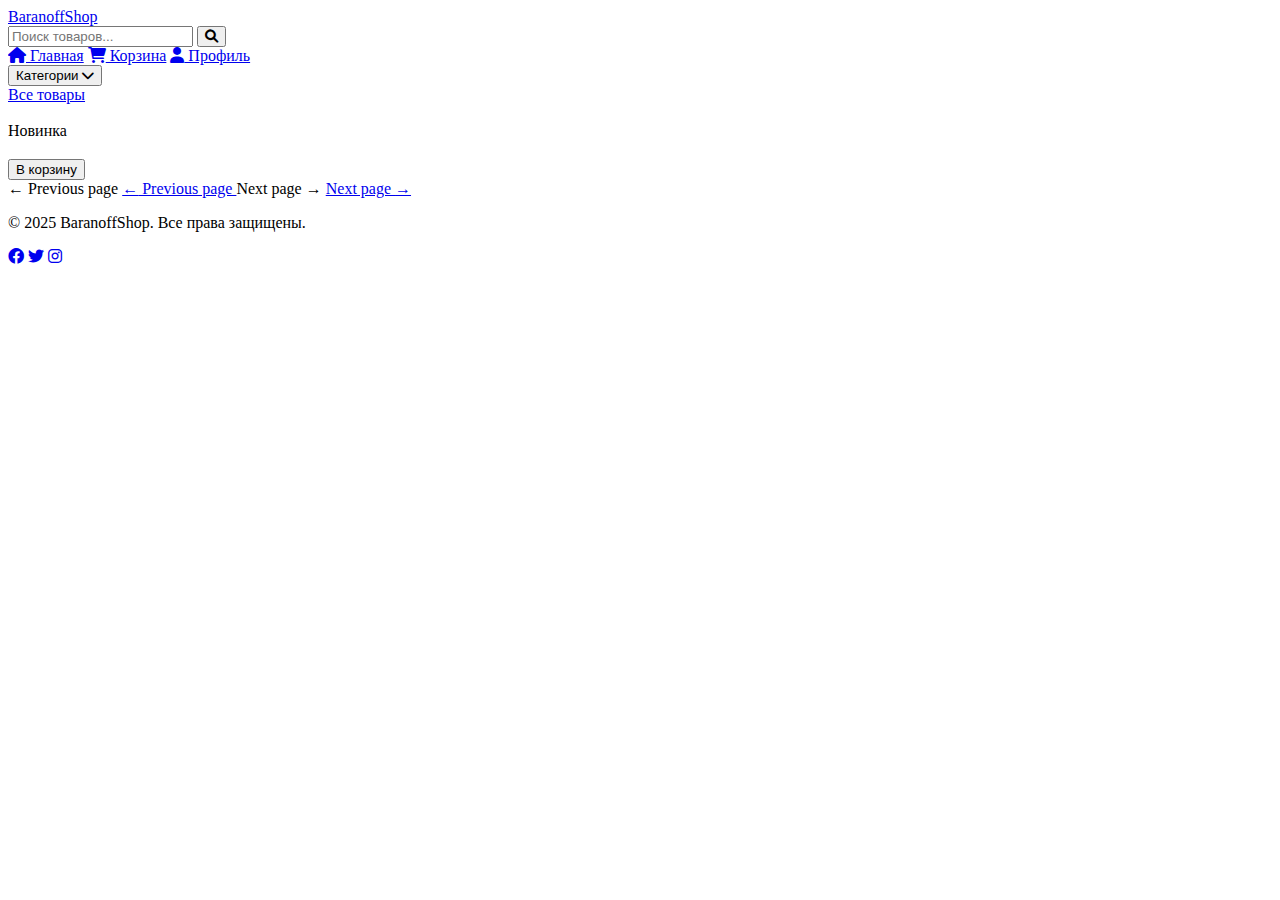
<file: src/main/resources/templates/index.html>
<!DOCTYPE html>
<html lang="en" xmlns:th="http://www.thymeleaf.org">
<head>
    <meta charset="UTF-8">
    <link rel="stylesheet" th:href="@{/css/main.css}">
    <link rel="stylesheet" href="https://cdnjs.cloudflare.com/ajax/libs/font-awesome/6.0.0-beta3/css/all.min.css">
    <title>Home page</title>
</head>
    <body>
    <nav class="navbar">
        <div class="nav-container">
            <div class="logo">
                <a href="#">BaranoffShop</a>
            </div>

            <div class="search-container">
                <form action="/search" method="GET">
                    <input type="text" class="search-input" placeholder="Поиск товаров..." name="query">
                    <button type="submit" class="search-button">
                        <i class="fas fa-search"></i>
                    </button>
                </form>
            </div>

            <div class="nav-links">
                <a href="/" class="nav-link"><i class="fas fa-home"></i> Главная</a>
                <a href="/cart" class="nav-link"><i class="fas fa-shopping-cart"></i> Корзина</a>
                <a href="/profile" class="nav-link"><i class="fas fa-user"></i> Профиль</a>
            </div>
        </div>

        <div class="category-nav">
            <div class="category-dropdown">
                <button class="category-btn">Категории <i class="fas fa-chevron-down"></i></button>
                <div class="dropdown-content">
                    <a href="/" class="category-link">Все товары</a>

                    <div th:each="category : ${categories}">
                        <a th:href="@{/category/{id}(id=${category.id})}" class="category-link" th:text="${category.name}"></a>
                        <div class="subcategories">
                            <div th:each="subcategory : ${category.subcategories}">
                                <a th:href="@{/subcategory/{id}(id=${subcategory.id})}" class="subcategory-link" th:text="${subcategory.name}"></a>
                            </div>
                        </div>
                    </div>
                </div>
            </div>
        </div>
    </nav>

    <main class="main-content">

        <div class="products-grid">
            <div th:each="product : ${products}">
                <div class="product-card">
                    <a th:href="@{/product/{id}(id=${product.id})}">
                        <div class="product-image-container">
                            <img th:src="${product.imageUrl}" th:alt="${product.name}" class="product-image">
                            <div class="product-badge">Новинка</div>
                        </div>
                        <div class="product-info">
                            <h3 class="product-title" th:text="${product.name}"></h3>
                            <p class="product-brand" th:text=" ${'Бренд: '+product.brand}"></p>
                            <p class="product-description" th:text="${product.description}"></p>
                            <div class="product-price-container">
                                <span class="product-price" th:text="${'$'+product.price}"></span>
<!--                                <span class="product-old-price" th:text="${'$'+product.price}"></span>-->
                            </div>
                            <div class="product-stock" th:text="${'В наличии: '+product.stockQuantity + ' шт.'}"></div>
                        </div>
                    </a>
                    <form action="/cart/add" method="POST" class="add-to-cart-form">
                        <input type="hidden" name="product_id" value="1">
                        <button type="submit" class="add-to-cart-btn">В корзину</button>
                    </form>
                </div>
            </div>
        </div>
    </main>

    <div class="pagination-container">
        <a th:if="${page > 0}" th:href="@{/(page=${page - 1})}" class="pagination-button previous-page">
            <span>&larr;</span>
            Previous page
        </a>
        <a th:if="${page <= 0}" href="#" class="pagination-button previous-page disabled">
            <span>&larr;</span>
            Previous page
        </a>

        <a th:if="${page < allPages}" th:href="@{/(page=${page + 1})}" class="pagination-button next-page">
            Next page
            <span>&rarr;</span>
        </a>
        <a th:if="${page == allPages}" href="#" class="pagination-button next-page disabled">
            Next page
            <span>&rarr;</span>
        </a>
    </div>

    <footer class="footer">
        <div class="footer-content">
            <p>&copy; 2025 BaranoffShop. Все права защищены.</p>
            <div class="social-links">
                <a href="#"><i class="fab fa-facebook"></i></a>
                <a href="#"><i class="fab fa-twitter"></i></a>
                <a href="#"><i class="fab fa-instagram"></i></a>
            </div>
        </div>
    </footer>
    </body>
</html>
</file>
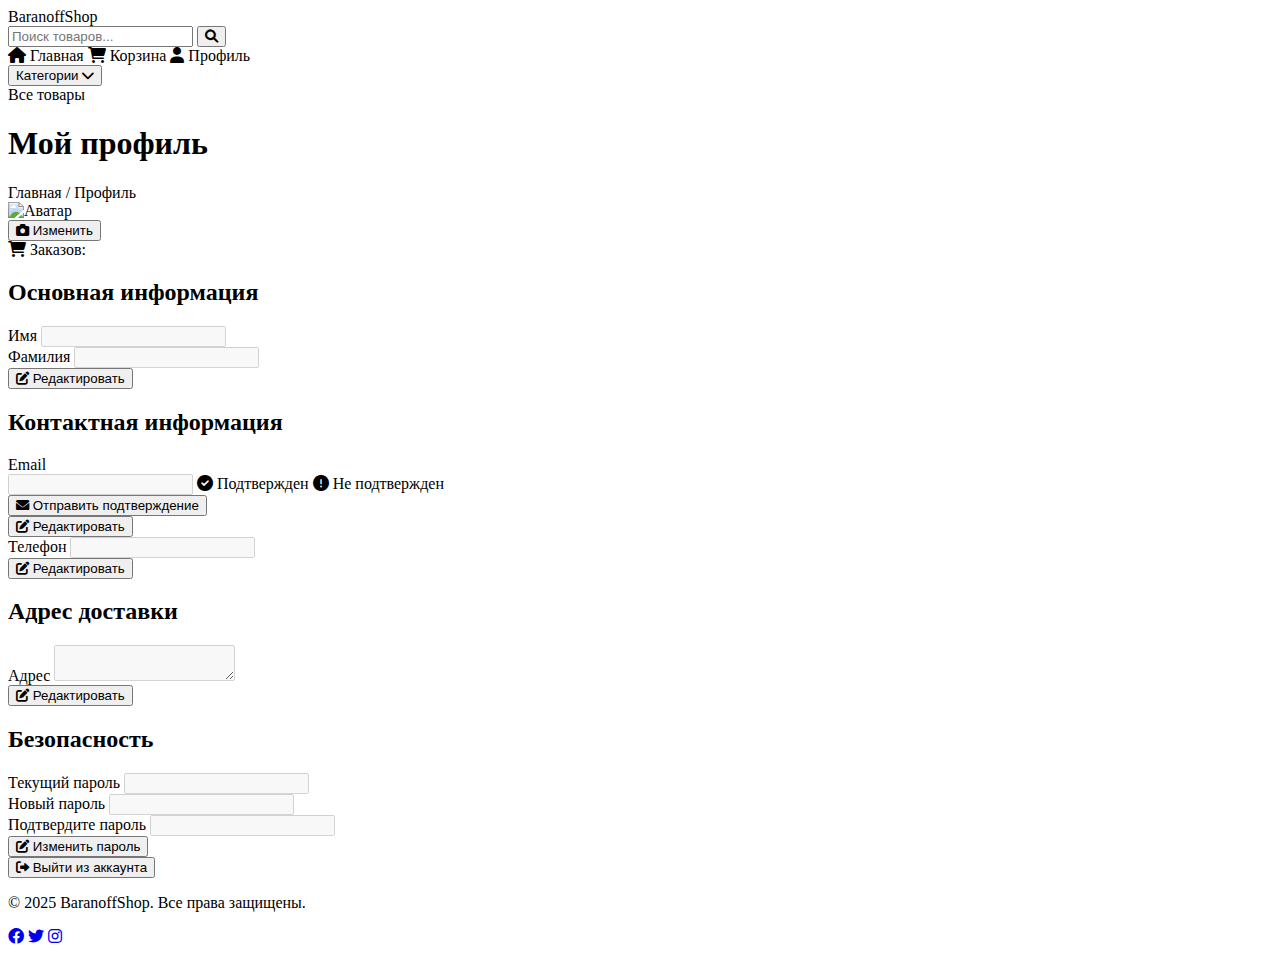
<file: src/main/resources/templates/profile-page.html>
<!DOCTYPE html>
<html lang="en" xmlns:th="http://www.thymeleaf.org">
<head>
    <meta charset="UTF-8">
    <meta name="viewport" content="width=device-width, initial-scale=1.0">
    <title>Профиль</title>
    <link rel="stylesheet" th:href="@{/css/main.css}">
    <link rel="stylesheet" th:href="@{/css/profile.css}">
    <link rel="stylesheet" href="https://cdnjs.cloudflare.com/ajax/libs/font-awesome/6.0.0-beta3/css/all.min.css">
    <meta name="_csrf" th:content="${_csrf.token}"/>
    <meta name="_csrf_header" th:content="${_csrf.headerName}"/>
</head>
<body>
<nav class="navbar">
    <div class="nav-container">
        <div class="logo">
            <a th:href="@{/}">BaranoffShop</a>
        </div>

        <div class="search-container">
            <form th:action="@{/search}" th:method="GET">
                <input type="text" class="search-input" placeholder="Поиск товаров..." name="query">
                <button type="submit" class="search-button">
                    <i class="fas fa-search"></i>
                </button>
            </form>
        </div>

        <div class="nav-links">
            <a th:href="@{/}" class="nav-link"><i class="fas fa-home"></i> Главная</a>
            <a th:href="@{/cart}" class="nav-link"><i class="fas fa-shopping-cart"></i> Корзина</a>
            <a th:href="@{/profile}" class="nav-link active"><i class="fas fa-user"></i> Профиль</a>
        </div>
    </div>

    <div class="category-nav">
        <div class="category-dropdown">
            <button class="category-btn">Категории <i class="fas fa-chevron-down"></i></button>
            <div class="dropdown-content">
                <a th:href="@{/}" class="category-link">Все товары</a>
                <div th:each="category : ${categories}">
                    <a th:href="@{/category/{id}(id=${category.id})}" class="category-link" th:text="${category.name}"></a>
                    <div class="subcategories">
                        <div th:each="subcategory : ${category.subcategories}">
                            <a th:href="@{/subcategory/{id}(id=${subcategory.id})}" class="subcategory-link" th:text="${subcategory.name}"></a>
                        </div>
                    </div>
                </div>
            </div>
        </div>
    </div>
</nav>

<main class="main-content profile-content">
    <div class="profile-header">
        <h1 class="profile-title">Мой профиль</h1>
        <div class="breadcrumbs">
            <a th:href="@{/}">Главная</a>
            <span>/</span>
            <span>Профиль</span>
        </div>
    </div>

    <div class="profile-container">
        <div class="profile-sidebar">
            <div class="avatar-container">
                <img th:src="${user.avatarUrl != null ? user.avatarUrl : '/images/default-avatar.png'}"
                     alt="Аватар" class="profile-avatar" id="avatarImage">
                <form th:action="@{/profile/avatar}" th:method="POST" enctype="multipart/form-data" class="avatar-form">
                    <input type="file" name="avatar" id="avatarInput" accept="image/*" style="display: none;">
                    <button type="button" class="change-avatar-btn" onclick="document.getElementById('avatarInput').click()">
                        <i class="fas fa-camera"></i> Изменить
                    </button>
                    <button type="submit" class="save-avatar-btn" style="display: none;">
                        <i class="fas fa-save"></i> Сохранить
                    </button>
                </form>
            </div>

            <div class="profile-stats">
                <div class="stat-item">
                    <i class="fas fa-shopping-cart"></i>
                    <span>Заказов: <span class="orders-count" th:text="${countOrdersByUserId}"></span></span>
                </div>
            </div>
        </div>

        <div class="profile-main">
            <div class="profile-section">
                <h2 class="section-title">Основная информация</h2>
                <form th:action="@{/profile/update-name}" th:method="POST" class="profile-form" th:object="${nameUpdate}">
                    <div class="form-group">
                        <label for="firstName">Имя</label>
                        <input type="text" id="firstName" name="firstName" th:field="*{firstName}" th:placeholder="${user.firstName}" class="form-input" disabled>
                        <span style="color: red" th:if="${#fields.hasErrors('firstName')}" th:errors="*{firstName}"></span>
                    </div>
                    <div class="form-group">
                        <label for="lastName">Фамилия</label>
                        <input type="text" id="lastName" name="lastName" th:field="*{lastName}" th:placeholder="${user.lastName}" class="form-input" disabled>
                        <span style="color: red" th:if="${#fields.hasErrors('lastName')}" th:errors="*{lastName}"></span>
                    </div>
                    <div class="form-actions">
                        <button type="button" class="edit-btn" onclick="enableEditing(this)">
                            <i class="fas fa-edit"></i> Редактировать
                        </button>
                        <button type="submit" class="save-btn" style="display: none;">
                            <i class="fas fa-save"></i> Сохранить
                        </button>
                        <button type="button" class="cancel-btn" onclick="cancelEditing(this)" style="display: none;">
                            <i class="fas fa-times"></i> Отмена
                        </button>
                    </div>
                </form>
            </div>

            <div class="profile-section">
                <h2 class="section-title">Контактная информация</h2>
                <form th:object="${emailUpdate}" th:action="@{/profile/update-email}" th:method="POST" class="profile-form">
                    <div class="form-group">
                        <label for="email">Email</label>
                        <div class="input-with-status">
                            <input type="email" th:field="*{email}" id="email" name="email" class="form-input" th:placeholder="${user.email}" disabled>
                            <small style="color: red" th:if="${#fields.hasErrors('email')}" th:errors="*{email}"></small>
                            <span class="verified-status" th:if="${user.emailVerified}">
                                    <i class="fas fa-check-circle"></i> Подтвержден
                                </span>
                            <span class="unverified-status" th:if="${!user.emailVerified}">
                                    <i class="fas fa-exclamation-circle"></i> Не подтвержден
                                </span>
                        </div>
                        <div class="verification-actions" th:if="${!user.emailVerified}">
                            <button type="button" class="verify-btn" onclick="sendVerificationEmail()">
                                <i class="fas fa-envelope"></i> Отправить подтверждение
                            </button>
                        </div>
                    </div>
                    <div class="form-actions" th:if="${user.emailVerified}">
                        <button type="button" class="edit-btn" onclick="enableEditing(this)">
                            <i class="fas fa-edit"></i> Редактировать
                        </button>
                        <button type="submit" class="save-btn" style="display: none;">
                            <i class="fas fa-save"></i> Сохранить
                        </button>
                        <button type="button" class="cancel-btn" onclick="cancelEditing(this)" style="display: none;">
                            <i class="fas fa-times"></i> Отмена
                        </button>
                    </div>
                </form>

                <form th:object="${phoneUpdate}" th:action="@{/profile/update-phone}" th:method="POST" class="profile-form">
                    <div class="form-group">
                        <label for="phoneNumber">Телефон</label>
                        <input type="tel" th:field="*{phone}" id="phoneNumber" name="phoneNumber" class="form-input" th:placeholder="${user.phone}" disabled>
                        <small style="color: red" th:if="${#fields.hasErrors('phone')}" th:errors="*{phone}"></small>
                    </div>
                    <div class="form-actions">
                        <button type="button" class="edit-btn" onclick="enableEditing(this)">
                            <i class="fas fa-edit"></i> Редактировать
                        </button>
                        <button type="submit" class="save-btn" style="display: none;">
                            <i class="fas fa-save"></i> Сохранить
                        </button>
                        <button type="button" class="cancel-btn" onclick="cancelEditing(this)" style="display: none;">
                            <i class="fas fa-times"></i> Отмена
                        </button>
                    </div>
                </form>
            </div>

            <div class="profile-section">
                <h2 class="section-title">Адрес доставки</h2>
                <form th:object="${addressUpdate}" th:action="@{/profile/update-address}" th:method="POST" class="profile-form">
                    <div class="form-group">
                        <label for="address">Адрес</label>
                        <textarea id="address" th:field="*{address}" name="address" class="form-input" th:placeholder="${user.address}" disabled></textarea>
                        <small style="color: red" th:if="${#fields.hasErrors('address')}" th:errors="*{address}"></small>
                    </div>
                    <div class="form-actions">
                        <button type="button" class="edit-btn" onclick="enableEditing(this)">
                            <i class="fas fa-edit"></i> Редактировать
                        </button>
                        <button type="submit" class="save-btn" style="display: none;">
                            <i class="fas fa-save"></i> Сохранить
                        </button>
                        <button type="button" class="cancel-btn" onclick="cancelEditing(this)" style="display: none;">
                            <i class="fas fa-times"></i> Отмена
                        </button>
                    </div>
                </form>
            </div>

            <div class="profile-section">
                <h2 class="section-title">Безопасность</h2>
                <form th:object="${passwordUpdate}" th:action="@{/profile/change-password}" th:method="POST" class="profile-form">
                    <div class="form-group">
                        <label for="currentPassword">Текущий пароль</label>
                        <input type="password" th:field="*{currentPassword}" id="currentPassword" name="currentPassword" class="form-input" disabled>
                        <small style="color: red" th:if="${#fields.hasErrors('currentPassword')}" th:errors="*{currentPassword}"></small>
                    </div>
                    <div class="form-group">
                        <label for="newPassword">Новый пароль</label>
                        <input type="password" th:field="*{newPassword}" id="newPassword" name="newPassword" class="form-input" disabled>
                        <small style="color: red" th:if="${#fields.hasErrors('newPassword')}" th:errors="*{newPassword}"></small>
                    </div>
                    <div class="form-group">
                        <label for="confirmPassword">Подтвердите пароль</label>
                        <input type="password" th:field="*{confirmNewPassword}" id="confirmPassword" name="confirmPassword" class="form-input" disabled>
                        <small style="color: red" th:if="${#fields.hasErrors('confirmNewPassword')}" th:errors="*{confirmNewPassword}"></small>
                    </div>
                    <div class="form-actions">
                        <button type="button" class="edit-btn" onclick="enableEditing(this)">
                            <i class="fas fa-edit"></i> Изменить пароль
                        </button>
                        <button type="submit" class="save-btn" style="display: none;">
                            <i class="fas fa-save"></i> Сохранить
                        </button>
                        <button type="button" class="cancel-btn" onclick="cancelEditing(this)" style="display: none;">
                            <i class="fas fa-times"></i> Отмена
                        </button>
                    </div>
                </form>
            </div>
        </div>
    </div>
    <div class="logout-section">
        <form th:action="@{/logout}" th:method="POST" class="logout-form">
            <input type="hidden" th:name="${_csrf.parameterName}" th:value="${_csrf.token}"/>
            <button type="submit" class="logout-btn">
                <i class="fas fa-sign-out-alt"></i> Выйти из аккаунта
            </button>
        </form>
    </div>

</main>

<footer class="footer">
    <div class="footer-content">
        <p>&copy; 2025 BaranoffShop. Все права защищены.</p>
        <div class="social-links">
            <a href="#"><i class="fab fa-facebook"></i></a>
            <a href="#"><i class="fab fa-twitter"></i></a>
            <a href="#"><i class="fab fa-instagram"></i></a>
        </div>
    </div>
</footer>

<script th:src="@{/js/profile.js}"></script>

</body>
</html>
</file>
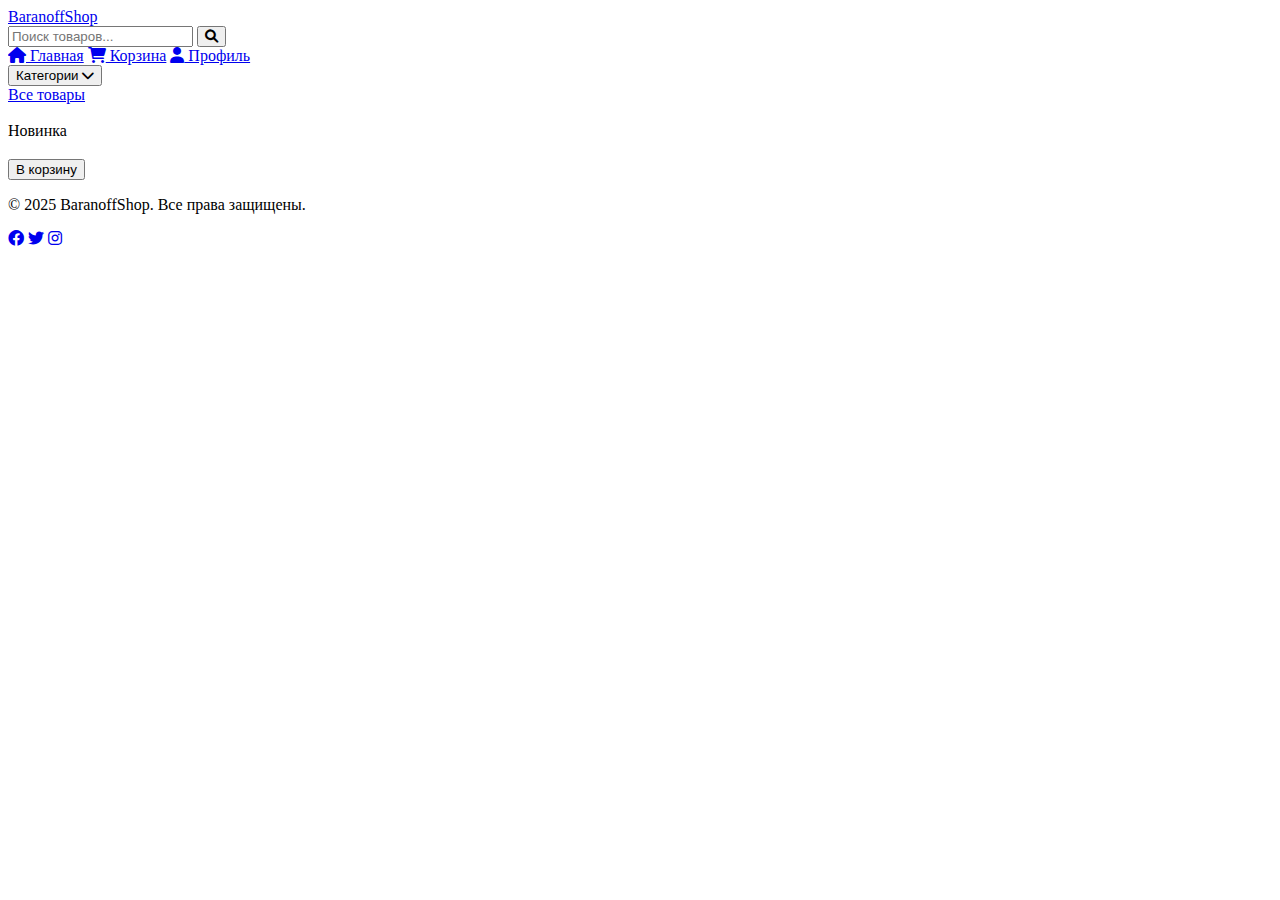
<file: src/main/resources/templates/search-results.html>
<!DOCTYPE html>
<html lang="en" xmlns:th="http://www.thymeleaf.org">
<head>
  <meta charset="UTF-8">
  <link rel="stylesheet" th:href="@{/css/main.css}">
  <link rel="stylesheet" href="https://cdnjs.cloudflare.com/ajax/libs/font-awesome/6.0.0-beta3/css/all.min.css">
  <title>Home page</title>
</head>
<body>
<nav class="navbar">
  <div class="nav-container">
    <div class="logo">
      <a href="/">BaranoffShop</a>
    </div>

    <div class="search-container">
      <form action="/search" method="GET">
        <input type="text" class="search-input" placeholder="Поиск товаров..." name="query">
        <button type="submit" class="search-button">
          <i class="fas fa-search"></i>
        </button>
      </form>
    </div>

    <div class="nav-links">
      <a href="/" class="nav-link"><i class="fas fa-home"></i> Главная</a>
      <a href="/cart" class="nav-link"><i class="fas fa-shopping-cart"></i> Корзина</a>
      <a href="/profile" class="nav-link"><i class="fas fa-user"></i> Профиль</a>
    </div>
  </div>

  <div class="category-nav">
    <div class="category-dropdown">
      <button class="category-btn">Категории <i class="fas fa-chevron-down"></i></button>
      <div class="dropdown-content">
        <a href="/" class="category-link">Все товары</a>

        <div th:each="category : ${categories}">
          <a th:href="@{/category/{id}(id=${category.id})}" class="category-link" th:text="${category.name}"></a>
          <div class="subcategories">
            <div th:each="subcategory : ${category.subcategories}">
              <a th:href="@{/subcategory/{id}(id=${subcategory.id})}" class="subcategory-link" th:text="${subcategory.name}"></a>
            </div>
          </div>
        </div>
      </div>
    </div>
  </div>
</nav>

<main class="main-content">

  <div class="products-grid">
    <div th:each="product : ${products}">
      <div class="product-card">
        <a th:href="@{/product/{id}(id=${product.id})}">
          <div class="product-image-container">
            <img th:src="${product.imageUrl}" th:alt="${product.name}" class="product-image">
            <div class="product-badge">Новинка</div>
          </div>
          <div class="product-info">
            <h3 class="product-title" th:text="${product.name}"></h3>
            <p class="product-brand" th:text=" ${'Бренд: '+product.brand}"></p>
            <p class="product-description" th:text="${product.description}"></p>
            <div class="product-price-container">
              <span class="product-price" th:text="${'$'+product.price}"></span>
              <!--                                <span class="product-old-price" th:text="${'$'+product.price}"></span>-->
            </div>
            <div class="product-stock" th:text="${'В наличии: '+product.stockQuantity + ' шт.'}"></div>
          </div>
        </a>
        <form action="/cart/add" method="POST" class="add-to-cart-form">
          <input type="hidden" name="product_id" value="1">
          <button type="submit" class="add-to-cart-btn">В корзину</button>
        </form>
      </div>
    </div>



  </div>
</main>

<footer class="footer">
  <div class="footer-content">
    <p>&copy; 2025 BaranoffShop. Все права защищены.</p>
    <div class="social-links">
      <a href="#"><i class="fab fa-facebook"></i></a>
      <a href="#"><i class="fab fa-twitter"></i></a>
      <a href="#"><i class="fab fa-instagram"></i></a>
    </div>
  </div>
</footer>
</body>
</html>
</file>
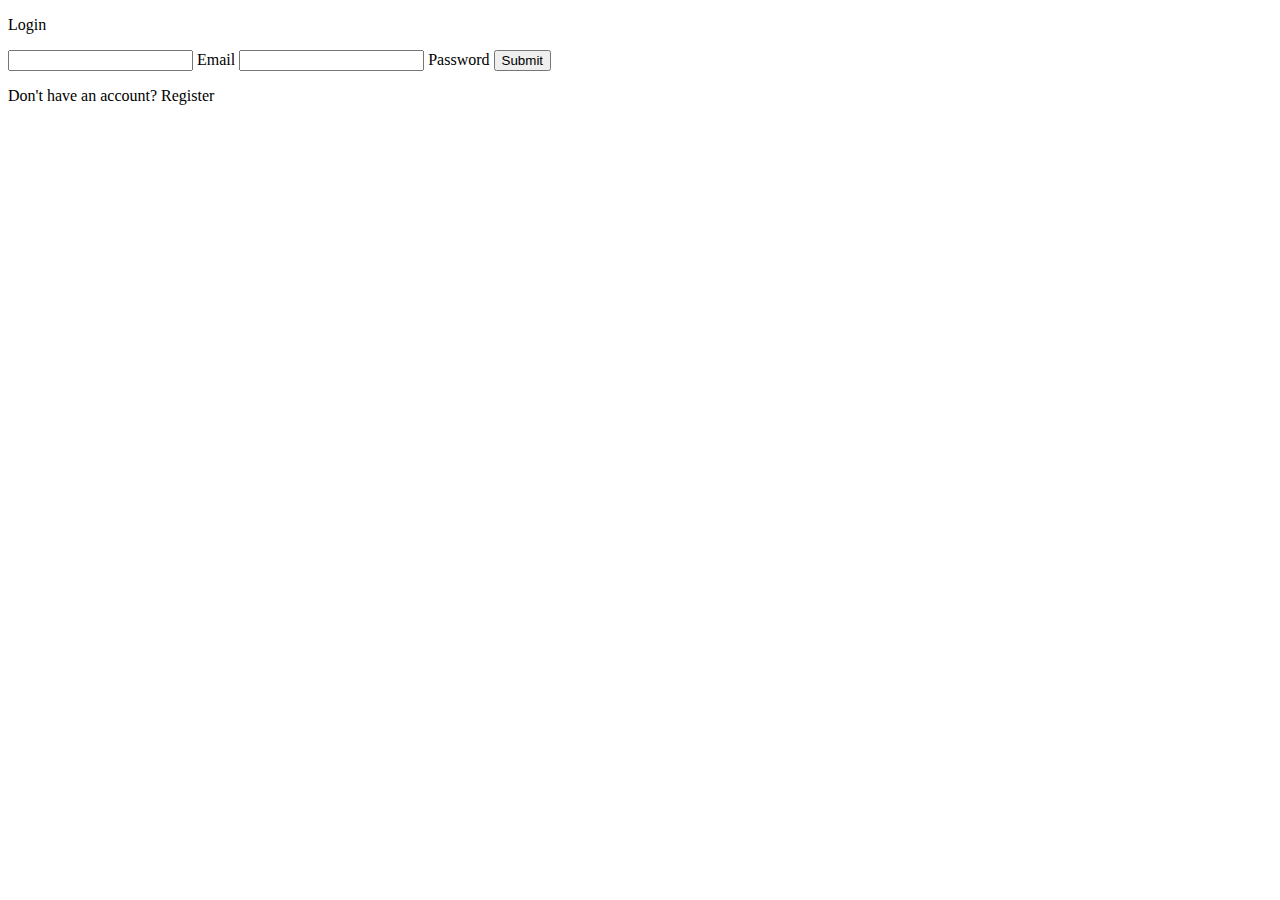
<file: src/main/resources/templates/auth/login.html>
<!DOCTYPE html>
<html lang="en" xmlns:th="http://www.thymeleaf.org">
<head>
    <meta charset="UTF-8">
    <title>Title</title>
    <link rel="stylesheet" th:href="@{/css/log.css}"/>
</head>
<body>
    <form class="form" th:method="POST" th:action="@{/process_login}" autocomplete="off">
        <p class="title">Login</p>

        <label for="username">
            <input class="input" type="text" required name="username" id="username" autocomplete="on">
            <span>Email</span>
        </label>

        <label for="password">
            <input class="input" type="password" required name="password" id="password">
            <span>Password</span>
        </label>

        <button class="submit" type="submit">Submit</button>

        <p class="signup">Don't have an account? <a th:href="@{/auth/registration}">Register</a></p>
    </form>
</body>
</html>
</file>
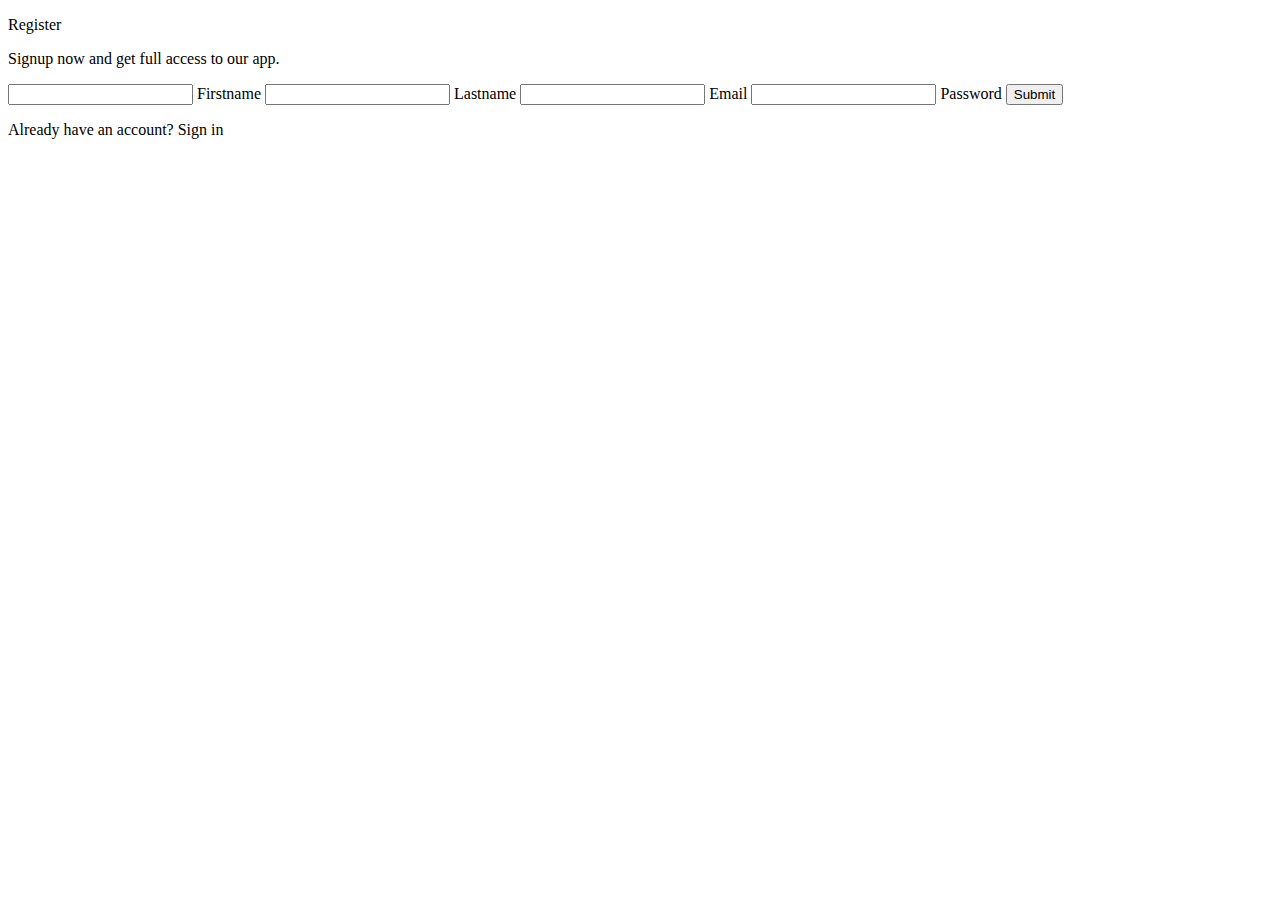
<file: src/main/resources/templates/auth/registration.html>
<!DOCTYPE html>
<html lang="en" xmlns:th="http://www.thymeleaf.org">
<head>
    <meta charset="UTF-8">
    <meta name="viewport" content="width=device-width, initial-scale=1.0">
    <link rel="stylesheet" th:href="@{/css/reg.css}">
    <title>Register</title>
</head>
<body>
    <form class="form" th:action="@{/auth/registration}" th:method="POST" th:object="${user}">
        <p class="title">Register</p>
        <p class="message">Signup now and get full access to our app.</p>

        <label for="firstName">
            <input class="input" type="text" required id="firstName" th:field="*{firstName}">
            <span>Firstname</span>
            <span style="color: red" th:if="${#fields.hasErrors()}" th:errors="*{firstName}"></span>
        </label>

        <label for="lastName">
            <input class="input" type="text" required id="lastName" th:field="*{lastName}">
            <span>Lastname</span>
            <span style="color: red" th:if="${#fields.hasErrors()}" th:errors="*{lastName}"></span>
        </label>

        <label for="email">
            <input class="input" type="email" required id="email" th:field="*{email}">
            <span>Email</span>
            <span style="color: red" th:if="${#fields.hasErrors()}" th:errors="*{email}"></span>
        </label>

        <label for="password">
            <input class="input" type="password" required id="password" th:field="*{password}">
            <span>Password</span>
            <span style="color: red" th:if="${#fields.hasErrors()}" th:errors="*{password}"></span>
        </label>

        <button class="submit" type="submit">Submit</button>

        <p class="signin">Already have an account? <a th:href="@{/auth/login}">Sign in</a></p>
    </form>
</body>
</html>
</file>
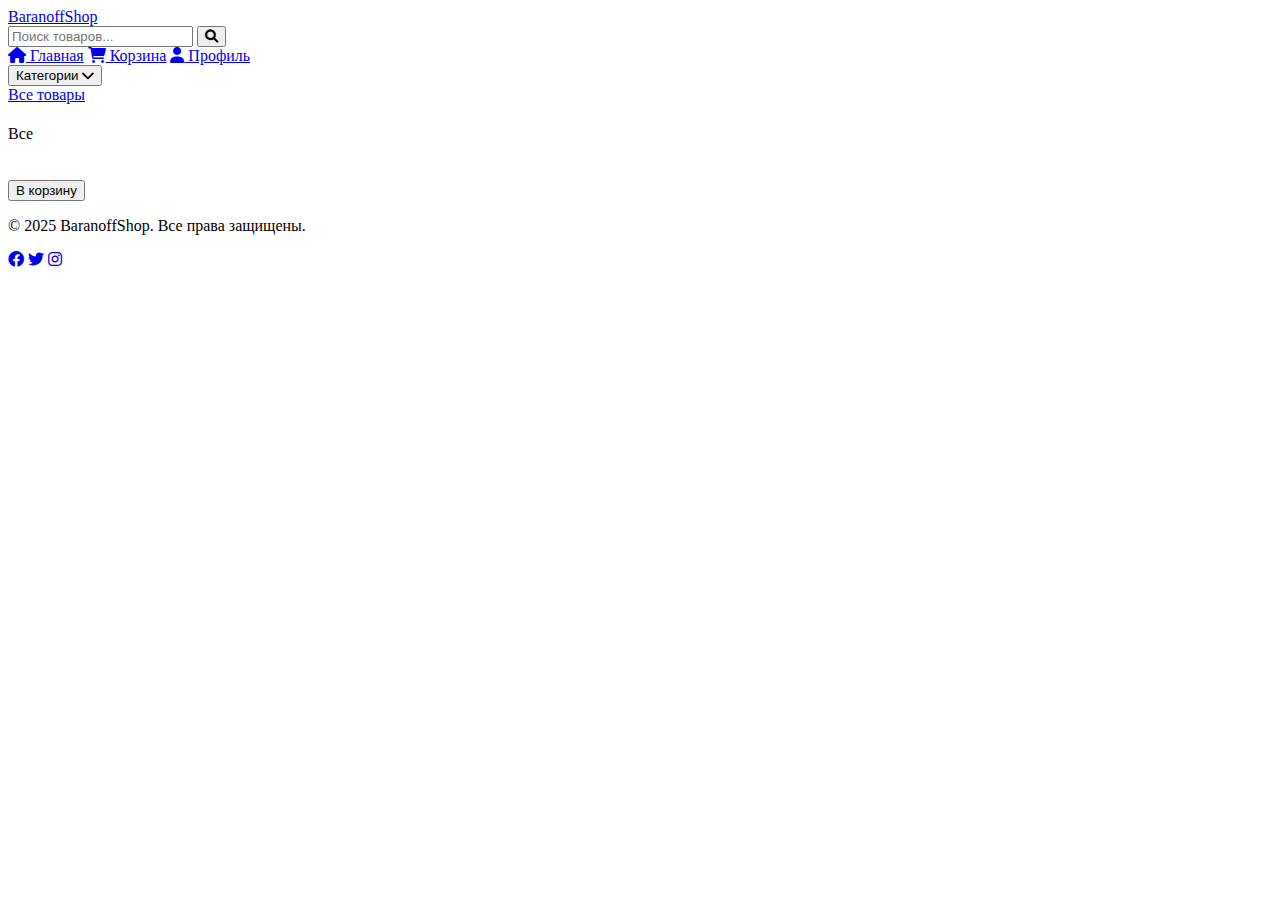
<file: src/main/resources/templates/category/categoryItems.html>
<!DOCTYPE html>
<html lang="ru" xmlns:th="http://www.thymeleaf.org">
<head>
    <meta charset="UTF-8">
    <meta name="viewport" content="width=device-width, initial-scale=1.0">
    <title th:text="${items.get(0).subcategory.category.name} + ' - BaranoffShop'"></title>
    <link rel="stylesheet" th:href="@{/css/main.css}">
    <link rel="stylesheet" href="https://cdnjs.cloudflare.com/ajax/libs/font-awesome/6.0.0-beta3/css/all.min.css">
</head>
<body>
<nav class="navbar">
    <div class="nav-container">
        <div class="logo">
            <a href="/">BaranoffShop</a>
        </div>

        <div class="search-container">
            <form action="/search" method="GET">
                <input type="text" class="search-input" placeholder="Поиск товаров..." name="query">
                <button type="submit" class="search-button">
                    <i class="fas fa-search"></i>
                </button>
            </form>
        </div>

        <div class="nav-links">
            <a href="/" class="nav-link"><i class="fas fa-home"></i> Главная</a>
            <a href="/cart" class="nav-link"><i class="fas fa-shopping-cart"></i> Корзина</a>
            <a href="/profile" class="nav-link"><i class="fas fa-user"></i> Профиль</a>
        </div>
    </div>

    <div class="category-nav">
        <div class="category-dropdown">
            <button class="category-btn">Категории <i class="fas fa-chevron-down"></i></button>
            <div class="dropdown-content">
                <a href="/" class="category-link">Все товары</a>

                <div th:each="category : ${categories}">
                    <a th:href="@{/category/{id}(id=${category.id})}" class="category-link" th:text="${category.name}"></a>
                    <div class="subcategories">
                        <div th:each="subcategory : ${category.subcategories}">
                            <a th:href="@{/subcategory/{id}(id=${subcategory.id})}" class="subcategory-link" th:text="${subcategory.name}"></a>
                        </div>
                    </div>
                </div>
            </div>
        </div>
    </div>
</nav>

<main class="main-content">
    <h1 class="category-title" th:text="${items.get(0).subcategory.category.name}"></h1>
<!--    <p class="category-description">Широкий выбор ноутбуков различных брендов и конфигураций</p>-->

    <div class="subcategory-filter">
        <a th:href="@{/category/{id}(id=${items.get(0).subcategory.category.id})}" class="subcategory-filter-link active">Все</a>
        <div th:each="subcategory : ${items.get(0).subcategory.category.subcategories}">
            <a th:href="@{/subcategory/{id}(id=${subcategory.id})}" class="subcategory-filter-link" th:text="${subcategory.name}"></a>
        </div>
    </div>

    <div class="products-grid">
        <div th:each="item : ${items}">
            <div class="product-card">
                <a th:href="@{/product/{id}(id=${item.id})}">
                    <div class="product-image-container">
                        <img th:src="${item.imageUrl}" th:alt="${item.name}" class="product-image">
<!--                        <div class="product-badge">Хит продаж</div>-->
                    </div>
                    <div class="product-info">
                        <h3 class="product-title" th:text="${item.name}"></h3>
                        <p class="product-brand" th:text="'Бренд: ' + ${item.brand}"></p>
                        <p class="product-description" th:text="${item.description}"></p>
                        <div class="product-price-container">
                            <span class="product-price" th:text="'$' + ${item.price}"></span>
                        </div>
                        <div class="product-stock" th:text="'В наличии: ' + ${item.stockQuantity} + ' шт.'"></div>
                    </div>
                </a>
                <form action="/cart/add" method="POST" class="add-to-cart-form">
                    <input type="hidden" name="product_id" value="1">
                    <button type="submit" class="add-to-cart-btn">В корзину</button>
                </form>
            </div>
        </div>
    </div>
</main>

<footer class="footer">
    <div class="footer-content">
        <p>&copy; 2025 BaranoffShop. Все права защищены.</p>
        <div class="social-links">
            <a href="#"><i class="fab fa-facebook"></i></a>
            <a href="#"><i class="fab fa-twitter"></i></a>
            <a href="#"><i class="fab fa-instagram"></i></a>
        </div>
    </div>
</footer>
</body>
</html>
</file>
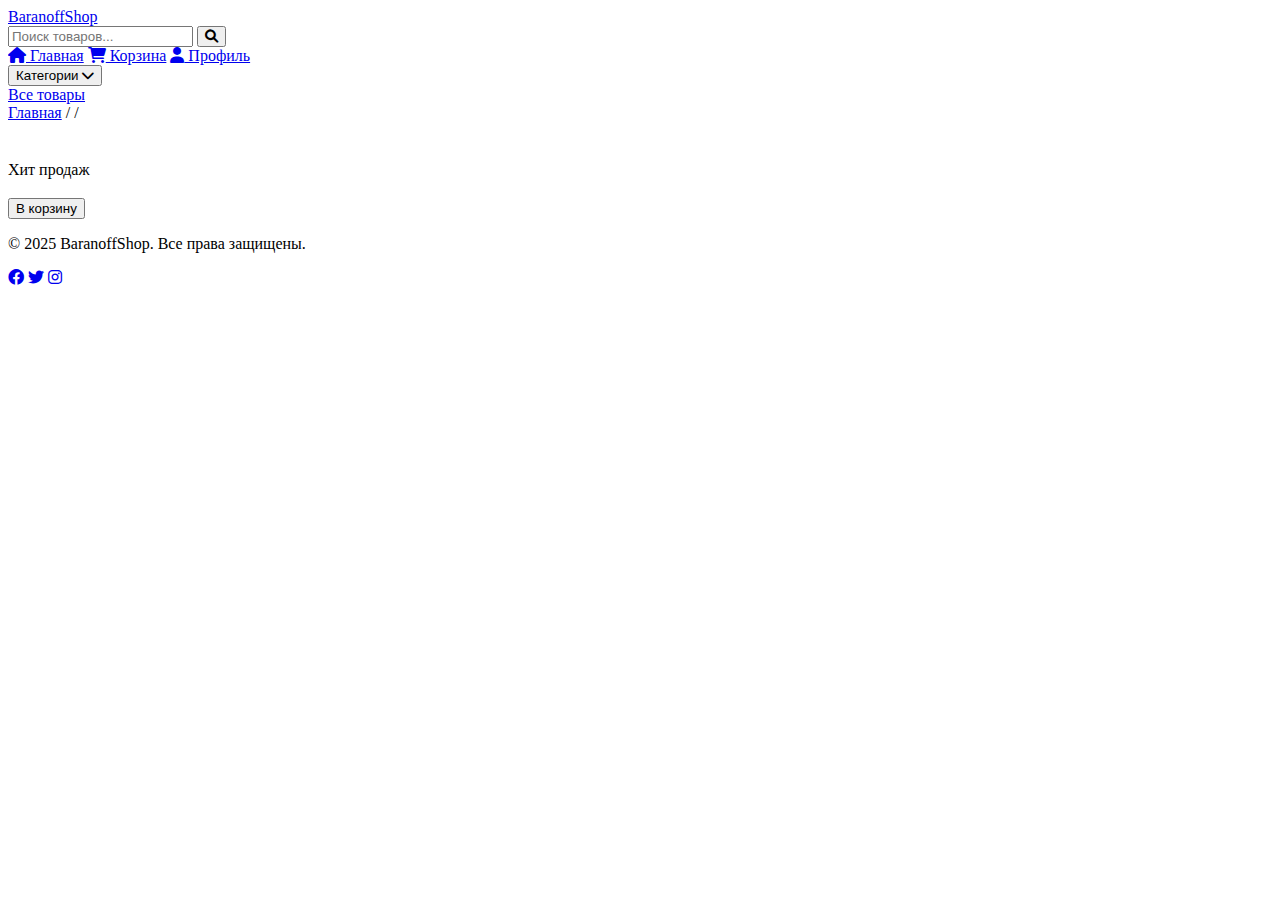
<file: src/main/resources/templates/category/subcategory.html>
<!DOCTYPE html>
<html lang="ru" xmlns:th="http://www.thymeleaf.org">
<head>
    <meta charset="UTF-8">
    <meta name="viewport" content="width=device-width, initial-scale=1.0">
    <title th:text="${items.get(0).subcategory.category.name} + ' ' + ${items.get(0).subcategory.name} + ' - BaranoffShop'"></title>
    <link rel="stylesheet" th:href="@{/css/main.css}">
    <link rel="stylesheet" href="https://cdnjs.cloudflare.com/ajax/libs/font-awesome/6.0.0-beta3/css/all.min.css">
</head>
<body>
<nav class="navbar">
    <div class="nav-container">
        <div class="logo">
            <a href="/">BaranoffShop</a>
        </div>

        <div class="search-container">
            <form action="/search" method="GET">
                <input type="text" class="search-input" placeholder="Поиск товаров..." name="query">
                <button type="submit" class="search-button">
                    <i class="fas fa-search"></i>
                </button>
            </form>
        </div>

        <div class="nav-links">
            <a href="/" class="nav-link"><i class="fas fa-home"></i> Главная</a>
            <a href="/cart" class="nav-link"><i class="fas fa-shopping-cart"></i> Корзина</a>
            <a href="/profile" class="nav-link"><i class="fas fa-user"></i> Профиль</a>
        </div>
    </div>

    <div class="category-nav">
        <div class="category-dropdown">
            <button class="category-btn">Категории <i class="fas fa-chevron-down"></i></button>
            <div class="dropdown-content">
                <a href="/" class="category-link">Все товары</a>
                <div th:each="category : ${categories}">
                    <a th:href="@{/category/{id}(id=${category.id})}" class="category-link" th:text="${category.name}"></a>
                    <div class="subcategories">
                        <div th:each="subcategory : ${category.subcategories}">
                            <a th:href="@{/subcategory/{id}(id=${subcategory.id})}" class="subcategory-link" th:text="${subcategory.name}"></a>
                        </div>
                    </div>
                </div>
            </div>
        </div>
    </div>
</nav>

<main class="main-content">
    <div class="breadcrumbs">
        <a href="/">Главная</a>
        <span>/</span>
        <a th:href="@{/category/{id}(id=${items.get(0).subcategory.category.id})}" th:text="${items.get(0).subcategory.category.name}"></a>
        <span>/</span>
        <a th:href="@{/subcategory/{id}(id=${items.get(0).subcategory.id})}" th:text="${items.get(0).subcategory.name}"></a>
    </div>

    <div class="subcategory-header">
        <h1 class="subcategory-title" th:text="${items.get(0).subcategory.category.name} + ' ' + ${items.get(0).subcategory.name}"></h1>
    </div>

    <div class="products-grid">
        <div th:each="item : ${items}">
            <div class="product-card">
                <a th:href="@{/product/{id}(id=${item.id})}">
                    <div class="product-image-container">
                        <img th:src="${item.imageUrl}" th:alt="${item.name}" class="product-image">
                        <div class="product-badge">Хит продаж</div>
                    </div>
                    <div class="product-info">
                        <h3 class="product-title" th:text="${item.name}"></h3>
                        <p class="product-brand" th:text="'Бренд: ' + ${item.brand}"></p>
                        <p class="product-description" th:text="${item.description}"></p>
                        <div class="product-price-container">
                            <span class="product-price" th:text="'$'+ ${item.price}"></span>
                        </div>
                        <div class="product-stock" th:text="'В наличии: ' + ${item.stockQuantity} + ' шт.'"></div>
                    </div>
                </a>
                <form action="/cart/add" method="POST" class="add-to-cart-form">
                    <input type="hidden" name="product_id" value="101">
                    <button type="submit" class="add-to-cart-btn">В корзину</button>
                </form>
            </div>
        </div>
    </div>
</main>

<footer class="footer">
    <div class="footer-content">
        <p>&copy; 2025 BaranoffShop. Все права защищены.</p>
        <div class="social-links">
            <a href="#"><i class="fab fa-facebook"></i></a>
            <a href="#"><i class="fab fa-twitter"></i></a>
            <a href="#"><i class="fab fa-instagram"></i></a>
        </div>
    </div>
</footer>
</body>
</html>
</file>
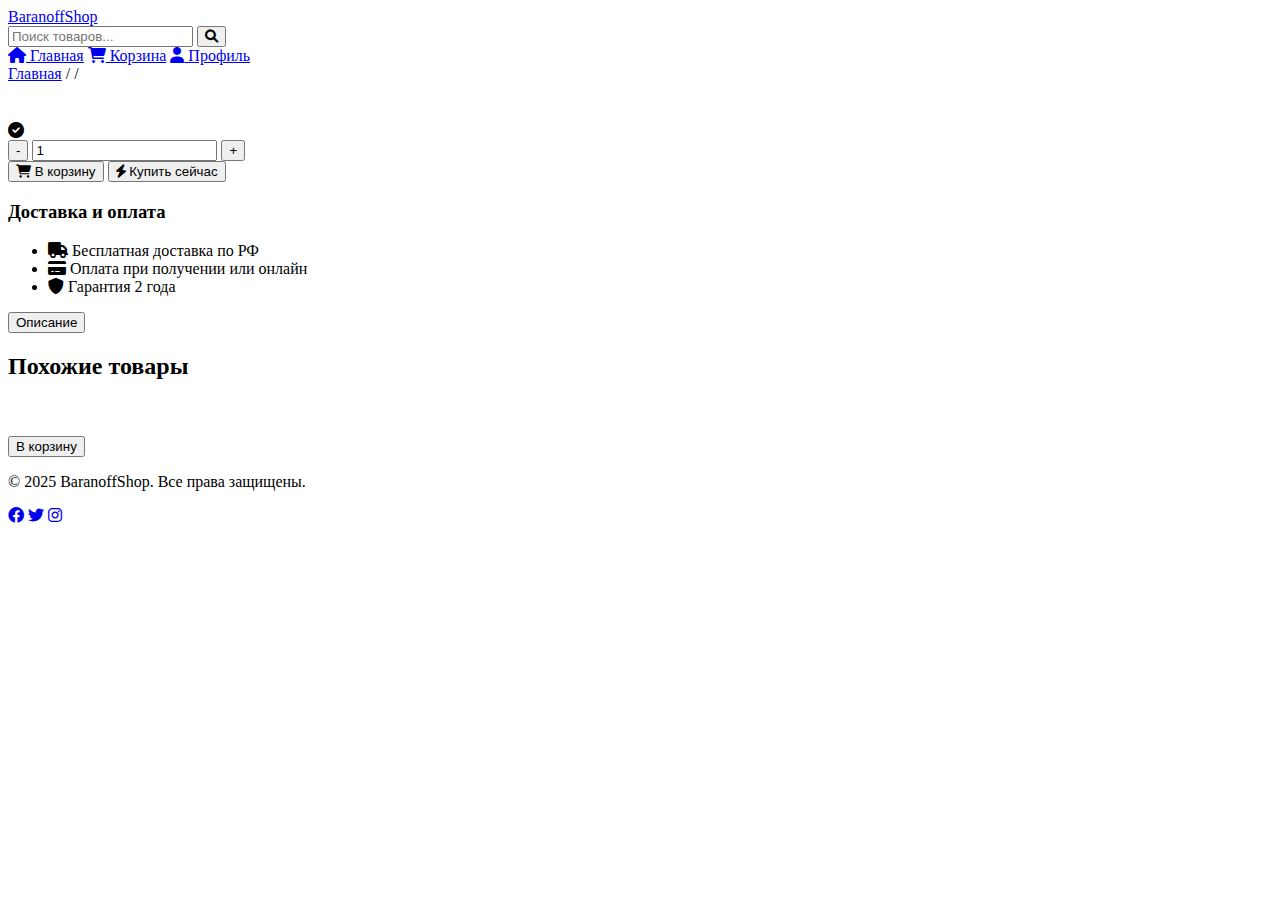
<file: src/main/resources/templates/product/product.html>
<!DOCTYPE html>
<html lang="ru" xmlns:th="http://www.thymeleaf.org">
<head>
    <meta charset="UTF-8">
    <meta name="viewport" content="width=device-width, initial-scale=1.0">
    <title>MacBook Pro 16" - BaranoffShop</title>
    <link rel="stylesheet" th:href="@{/css/main.css}">
    <link rel="stylesheet" th:href="@{/css/product.css}">
    <link rel="stylesheet" href="https://cdnjs.cloudflare.com/ajax/libs/font-awesome/6.0.0-beta3/css/all.min.css">
</head>
<body>
<nav class="navbar">
    <div class="nav-container">
        <div class="logo">
            <a href="/">BaranoffShop</a>
        </div>

        <div class="search-container">
            <form action="/search" method="GET">
                <input type="text" class="search-input" placeholder="Поиск товаров..." name="query">
                <button type="submit" class="search-button">
                    <i class="fas fa-search"></i>
                </button>
            </form>
        </div>

        <div class="nav-links">
            <a href="/" class="nav-link"><i class="fas fa-home"></i> Главная</a>
            <a href="/cart" class="nav-link"><i class="fas fa-shopping-cart"></i> Корзина</a>
            <a href="/profile" class="nav-link"><i class="fas fa-user"></i> Профиль</a>
        </div>
    </div>
</nav>

<main class="product-main-content">
    <div class="breadcrumbs">
        <a href="/">Главная</a>
        <span>/</span>
        <a th:href="@{/category/{id}(id=${item.subcategory.category.id})}" th:text="${item.subcategory.category.name}"></a>
        <span>/</span>
        <a th:href="@{/subcategory/{id}(id=${item.subcategory.id})}" th:text="${item.subcategory.name}"></a>
    </div>

    <!-- Основная информация о товаре -->
    <div class="product-detail-container">
        <div class="product-gallery">
            <div class="main-image">
                <img th:src="${item.imageUrl}" th:alt="${item.name}">
            </div>
<!--            <div class="thumbnails">-->
<!--                <img th:src="${item.imageUrl}" alt="Вид 1">-->
<!--            </div>-->
        </div>

        <div class="product-info">
            <h1 class="product-title" th:text="${item.name}"></h1>

            <div class="price-container">
                <span class="current-price" th:text="${item.price}"></span>
            </div>

            <div class="availability">
                <i class="fas fa-check-circle"></i>
                <span th:text="'В наличии: ' + ${item.stockQuantity} + ' шт.'"></span>
            </div>

            <div class="product-actions">
                <div class="quantity-selector">
                    <button id="minus" class="quantity-btn minus">-</button>
                    <input id="input" value="1" min="1" th:max="${item.stockQuantity}">
                    <button id="plus" class="quantity-btn plus">+</button>
                </div>
                <button class="btn-add-to-cart">
                    <i class="fas fa-shopping-cart"></i> В корзину
                </button>
                <button class="btn-buy-now">
                    <i class="fas fa-bolt"></i> Купить сейчас
                </button>
            </div>

            <div class="delivery-info">
                <h3>Доставка и оплата</h3>
                <ul>
                    <li><i class="fas fa-truck"></i> Бесплатная доставка по РФ</li>
                    <li><i class="fas fa-credit-card"></i> Оплата при получении или онлайн</li>
                    <li><i class="fas fa-shield-alt"></i> Гарантия 2 года</li>
                </ul>
            </div>
        </div>
    </div>

    <div class="product-tabs">
        <div class="tabs-header">
            <button class="tab-btn active" data-tab="description">Описание</button>
        </div>

        <div class="tabs-content">
            <div class="tab-pane active" id="description">
                <h3 th:text="${item.name}"></h3>
                <p th:text="${item.description}"></p>
            </div>
        </div>
    </div>

    <section class="related-products">
        <h2>Похожие товары</h2>
        <div class="products-grid">
            <div th:each="sameProd : ${sameProducts}">
                <div class="product-card">
                    <a th:href="@{/product/{id}(id=${sameProd.id})}">
                        <div class="product-image-container">
                            <img th:src="${sameProd.imageUrl}" th:alt="${sameProd.name}" class="product-image">
                        </div>
                        <div class="product-info">
                            <h3 class="product-title" th:text="${sameProd.name}"></h3>
                            <p class="product-brand" th:text="'Бренд: ' + ${sameProd.subcategory.name}"></p>
                            <div class="product-price-container">
                                <span class="product-price" th:text="'$' + ${sameProd.price}"></span>
                            </div>
                            <div class="product-stock" th:text="'В наличии: ' + ${sameProd.stockQuantity} + ' шт.'"></div>
                        </div>
                    </a>
                    <button class="add-to-cart-btn">В корзину</button>
                </div>
            </div>
        </div>
    </section>
</main>

<footer class="footer">
    <div class="footer-content">
        <p>&copy; 2025 BaranoffShop. Все права защищены.</p>
        <div class="social-links">
            <a href="#"><i class="fab fa-facebook"></i></a>
            <a href="#"><i class="fab fa-twitter"></i></a>
            <a href="#"><i class="fab fa-instagram"></i></a>
        </div>
    </div>
</footer>
<script type="application/javascript" th:src="@{/js/product.js}"></script>
</body>
</html>
</file>
